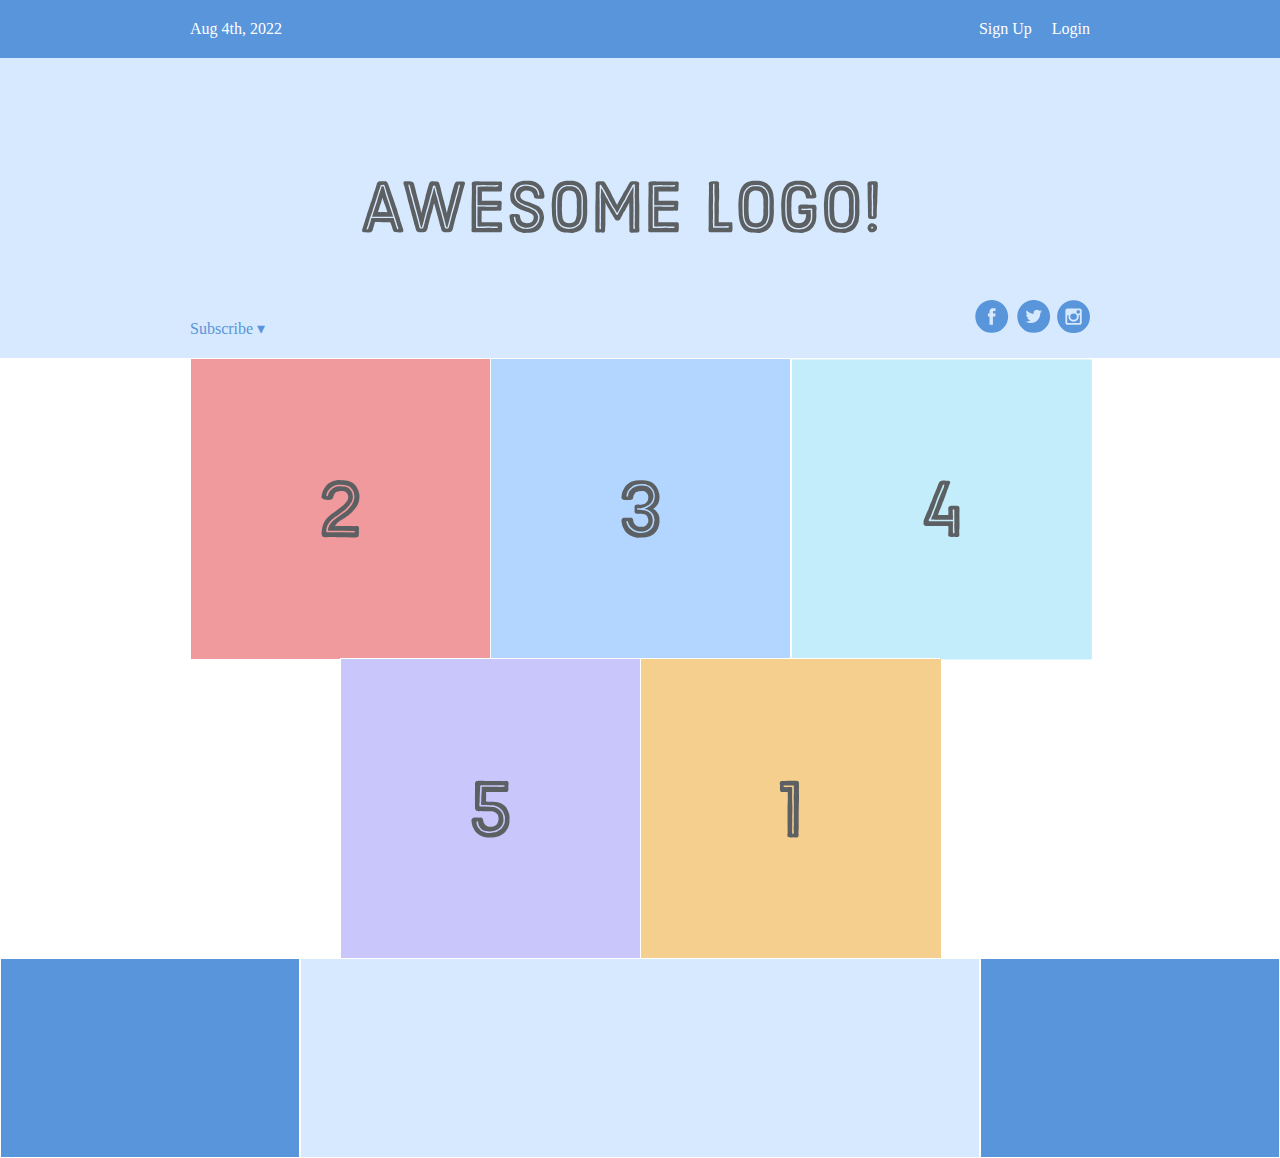
<file: Flexbox_Homepage/flexbox.html>
<!DOCTYPE html>
<html lang="en">
<head>
    <meta charset="UTF-8">
    <meta http-equiv="X-UA-Compatible" content="IE=edge">
    <meta name="viewport" content="width=device-width, initial-scale=1.0">
    <title>Flexbox Homepage</title>
    <link rel="stylesheet" href="styles.css"/>
</head>
<body>
    <div class="menu-container">
        <div class="menu">
            <div class="date">Aug 4th, 2022</div>
            <div class="signup">Sign Up</div>
            <div class="login">Login</div>
            </div>
        </div>
    </div>
    <div class="header-container">
        <div class="header">
            <div class="subscribe">Subscribe &#x25be;</div>
            <div class="logo"><img src="images/awesome-logo.svg"/></div>
            <div class="social"><img src="images/social-icons.svg"/></div>
        </div>
    </div>
    <div class="photo-grid-container">
        <div class="photo-grid">
            <div class="photo-grid-item first-item">
                <img src="images/one.svg"/>
            </div>
            <div class="photo-grid-item">
                <img src="images/two.svg"/>
            </div>
            <div class="photo-grid-item">
                <img src="images/three.svg"/>
            </div>
            <div class="photo-grid-item">
                <img src="images/four.svg"/>
            </div>
            <div class="photo-grid-item">
                <img src="images/five.svg"/>
            </div>
        </div>
    </div>
    <div class="footer">
        <div class="footer-item footer-one"></div>
        <div class="footer-item footer-two"></div>
        <div class="footer-item footer-three"></div>
    </div>
</body>
</html>
</file>
<file: Flexbox_Homepage/styles.css>
* {
    margin: 0;
    padding: 0;
    box-sizing: border-box;
}

.menu-container {
    color: #fff;
    background-color: #5995DA;
    padding: 20px 0;
    display: flex;
    justify-content: center;
}

.menu {
    width: 900px;
    display: flex;
    justify-content: space-between;
}

.signup {
    margin-left: auto;
}

.login {
    margin-left: 20px;
}

.header-container {
    color: #5995DA;
    background-color: #D6E9FE;
    display: flex;
    justify-content: center;
}

.header {
    width: 900px;
    height: 300px;
    display: flex;
    justify-content: space-between;
    align-items: center;
}

.photo-grid-container {
    display: flex;
    justify-content: center;
}

.photo-grid {
    width: 900px;
    display: flex;
    justify-content: center;
    flex-wrap: wrap;
    flex-direction: row;
    align-items: center;
}

.first-item {
    order: 1;
}

.last-item {
    order: -1;
}

.photo-grid-item {
    border: 1px solid #fff;
    width: 300px;
    height: 300px;
}

.social,
.subscribe {
    align-self: flex-end;
    margin-bottom: 20px;
}

.footer {
    display: flex;
    justify-content: space-between;
}

.footer-item {
    border: 1px solid #fff;
    background-color: #D6E9FE;
    height: 200px;
    flex: 1;
}

.footer-one,
.footer-three {
    background-color: #5995DA;
    flex: initial;
    width: 300px;
}
</file>
